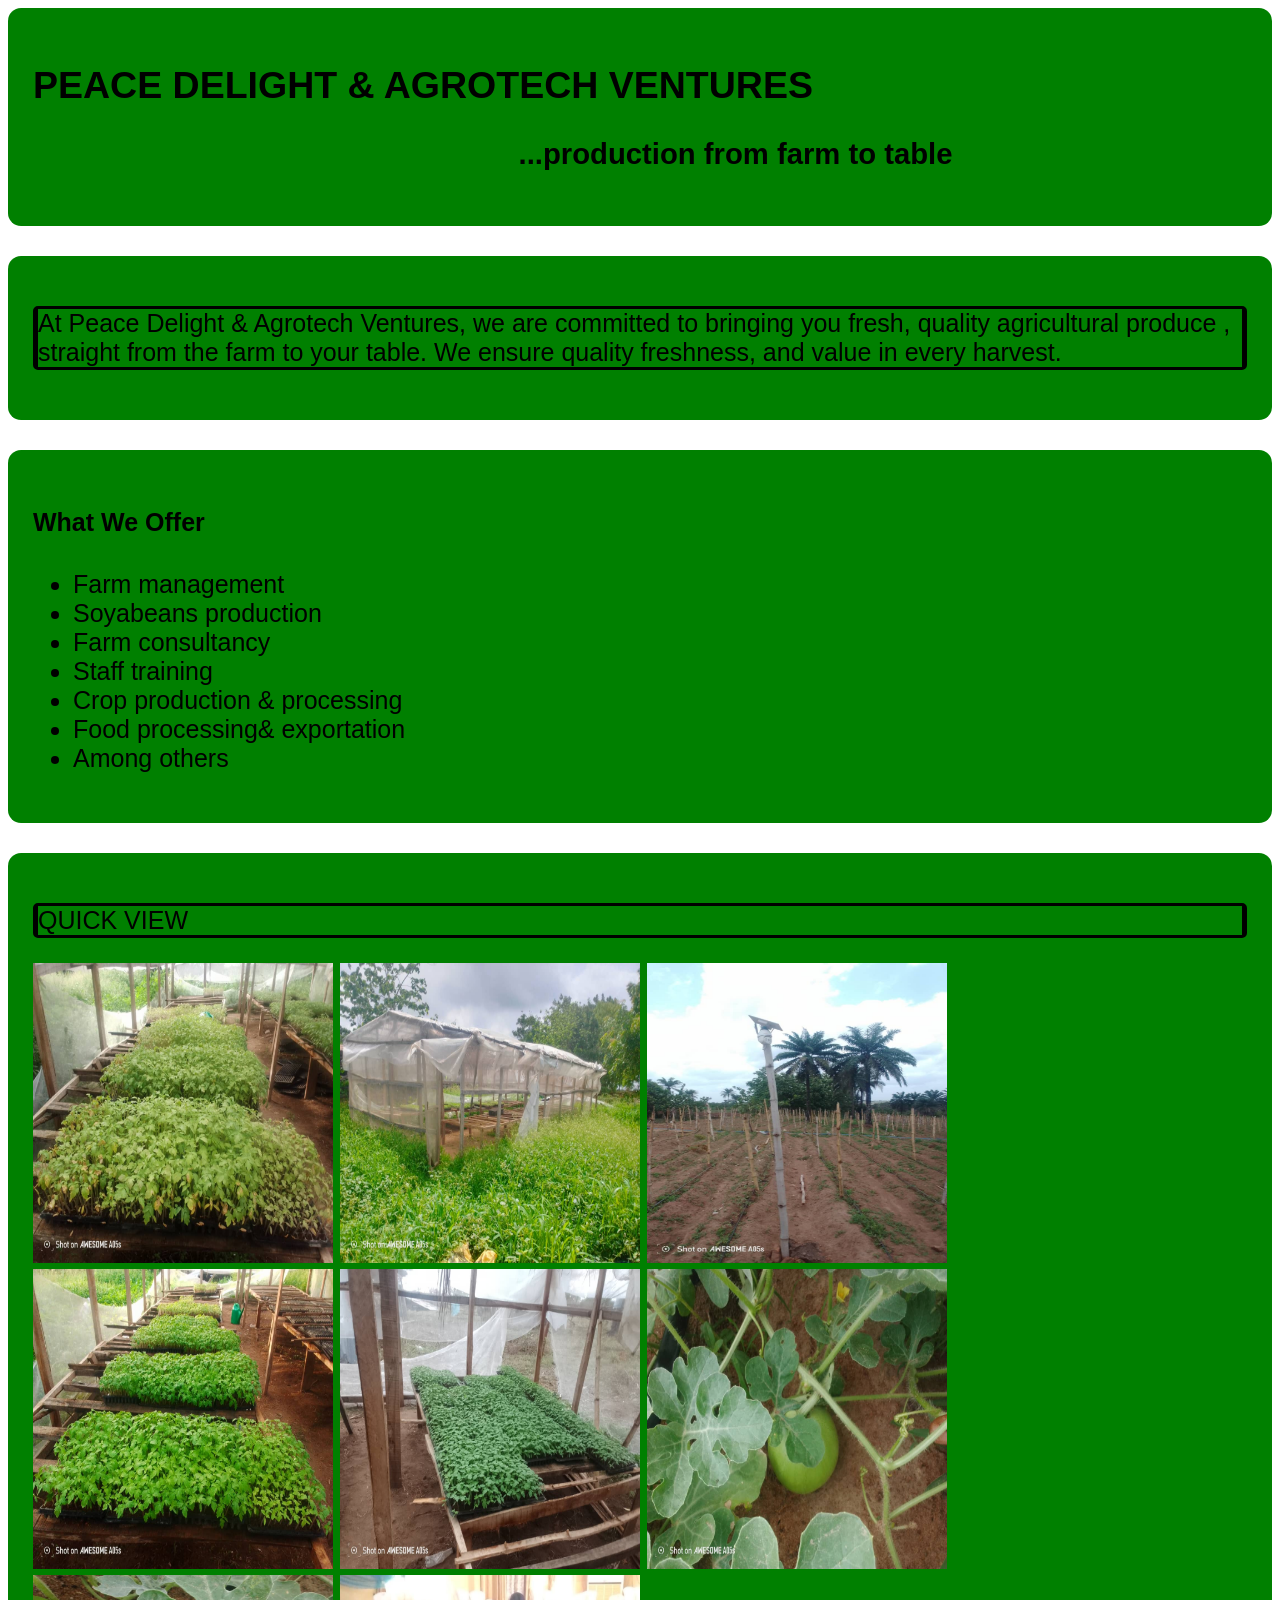
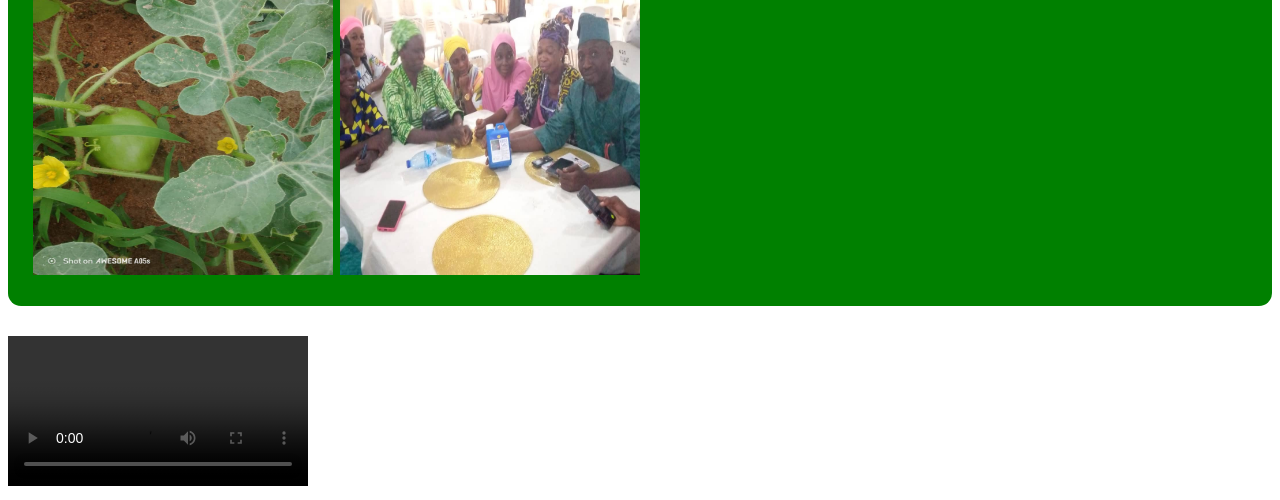
<file: index.html>
<!DOCTYPE html>
<html lang="en">
<head>
    <meta charset="UTF-8">
    <meta name="viewport" content="width=device-width, initial-scale=1.0">
    <title>PEACE DELIGHT & AGROTECH VENTURES</title>
    <link rel="stylesheet" href="farm.css">
</head>
<body>
    <section>
        <header><h1>PEACE DELIGHT &  AGROTECH VENTURES 
        <h3>...production from farm to table</h3>   </section>
        </h1>                                          
        </header>  
        
        <section>
            <p>                                                        
            At Peace Delight & Agrotech Ventures, we are committed 
           to bringing you fresh, quality agricultural produce  ,      
           straight from the farm to your table. We ensure quality    
           freshness, and value in every harvest.
           </p>
        </section>
        <section>
             <h4>What We Offer </h4>                   
             <ul>                                     
            <li>Farm management</li>             
                 <li>Soyabeans production</li>        
                 <li>Farm consultancy</li>            
                 <li>Staff training</li>              
                 <li>Crop production & processing</li>
                 <li>Food processing& exportation</li>
                 <li>Among others</li>                
             </ul>     
             </section>
             <section>
                <p>QUICK VIEW</p>
                <img src="WhatsApp Image 2026-10-27 at 10.22.27 AM.jpeg" alt="">
                <img src="WhatsApp Image 2026-10-27 at 10.22.34 AM (1).jpeg" alt="">
                <img src="WhatsApp Image 2026-10-27 at 10.22.34 AM (2).jpeg" alt="">
                <img src="WhatsApp Image 2026-10-27 at 10.22.34 AM.jpeg" alt="">
                <img src="WhatsApp Image 2026-10-27 at 10.22.35 AM (1).jpeg" alt="">
                <img src="WhatsApp Image 2026-10-27 at 10.22.35 AM.jpeg" alt="">
                <img src="WhatsApp Image 2026-10-27 at 10.22.36 AM.jpeg" alt="">
                <img src="WhatsApp Image 2026-10-27 at 10.22.37 AM.jpeg" alt="">
             </section>
             <iframe src="WhatsApp Video 2026-10-27 at 10.27.50 AM.mp4" frameborder="0">

             </iframe>
             
           
           

           
   
   
   
    
</body>
</html>
</file>
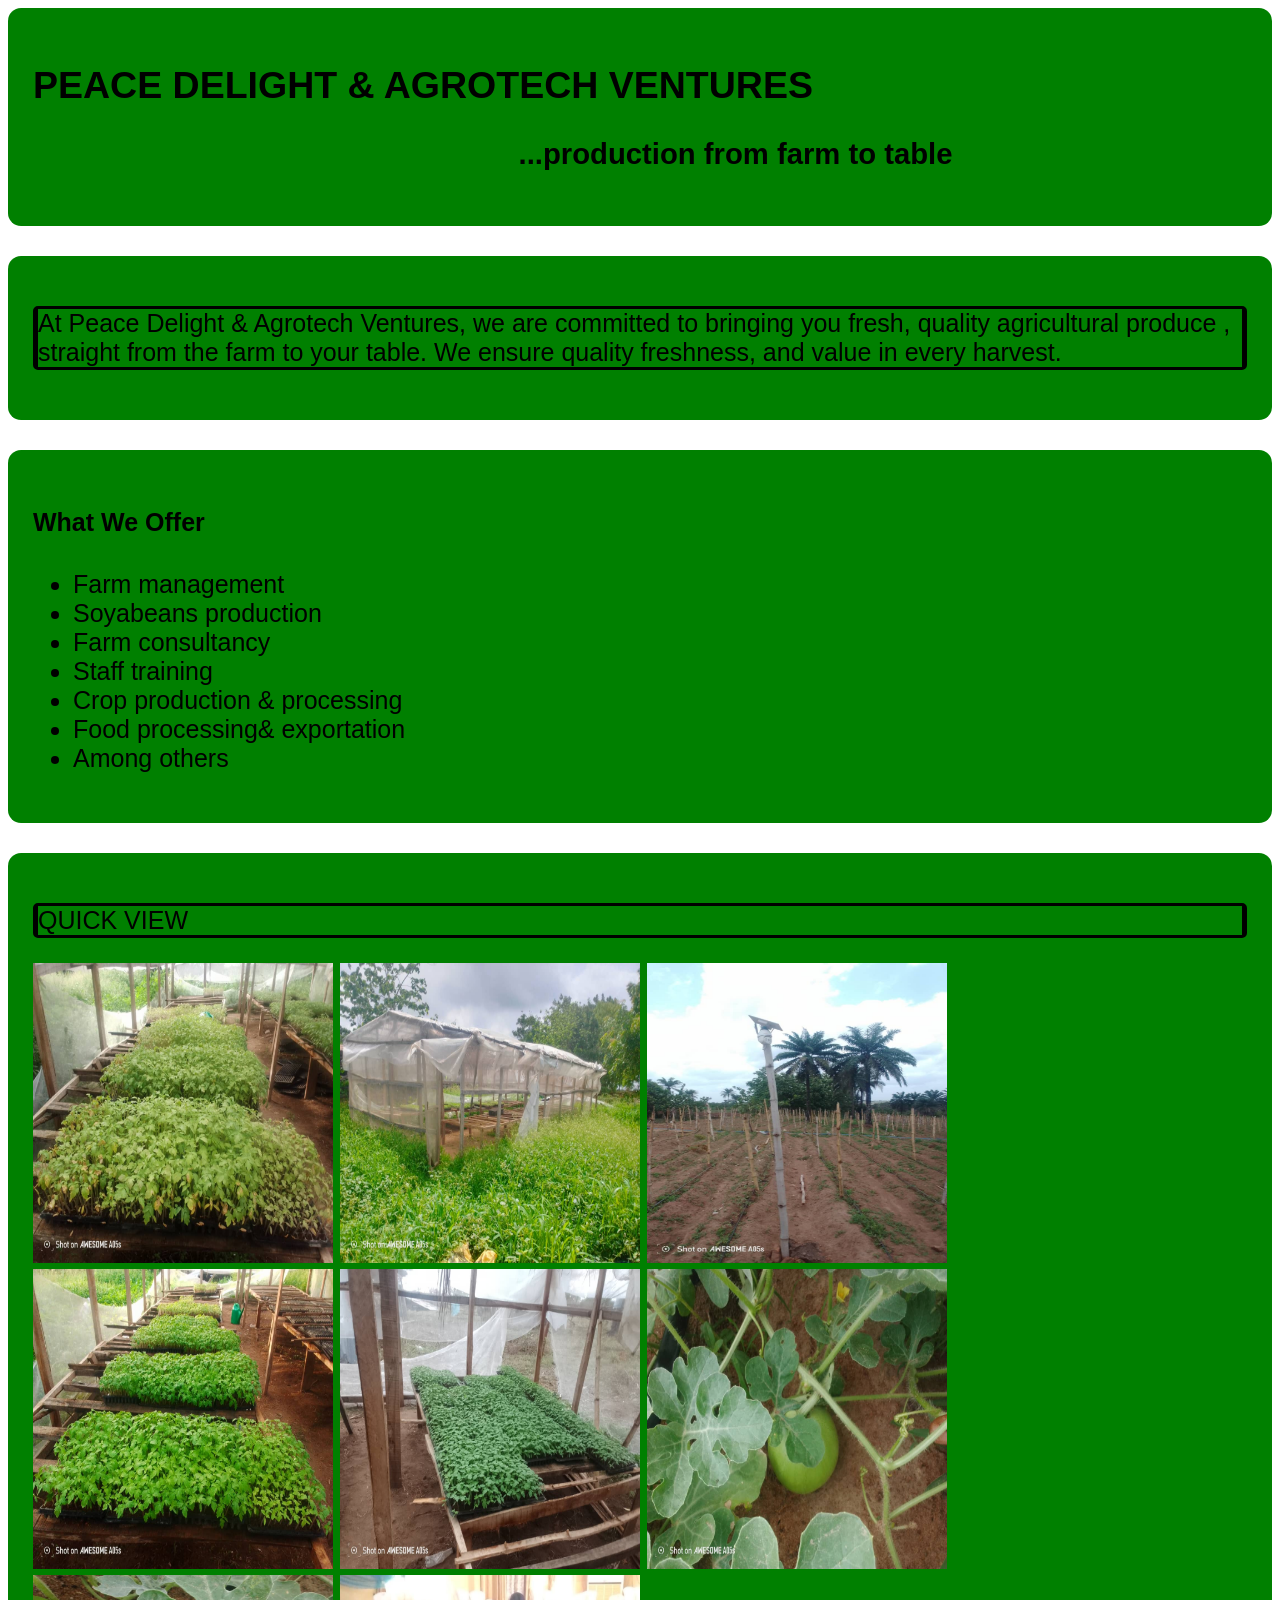
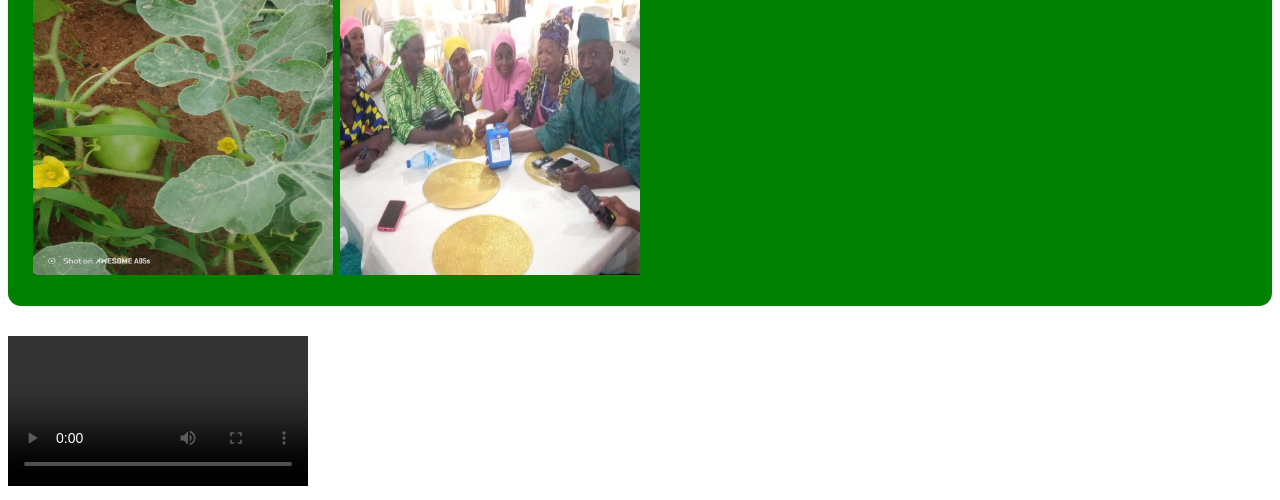
<file: farmproject.html>
<!DOCTYPE html>
<html lang="en">
<head>
    <meta charset="UTF-8">
    <meta name="viewport" content="width=device-width, initial-scale=1.0">
    <title>PEACE DELIGHT & AGROTECH VENTURES</title>
    <link rel="stylesheet" href="farm.css">
</head>
<body>
    <section>
        <header><h1>PEACE DELIGHT &  AGROTECH VENTURES 
        <h3>...production from farm to table</h3>   </section>
        </h1>                                          
        </header>  
        
        <section>
            <p>                                                        
            At Peace Delight & Agrotech Ventures, we are committed 
           to bringing you fresh, quality agricultural produce  ,      
           straight from the farm to your table. We ensure quality    
           freshness, and value in every harvest.
           </p>
        </section>
        <section>
             <h4>What We Offer </h4>                   
             <ul>                                     
            <li>Farm management</li>             
                 <li>Soyabeans production</li>        
                 <li>Farm consultancy</li>            
                 <li>Staff training</li>              
                 <li>Crop production & processing</li>
                 <li>Food processing& exportation</li>
                 <li>Among others</li>                
             </ul>     
             </section>
             <section>
                <p>QUICK VIEW</p>
                <img src="WhatsApp Image 2026-10-27 at 10.22.27 AM.jpeg" alt="">
                <img src="WhatsApp Image 2026-10-27 at 10.22.34 AM (1).jpeg" alt="">
                <img src="WhatsApp Image 2026-10-27 at 10.22.34 AM (2).jpeg" alt="">
                <img src="WhatsApp Image 2026-10-27 at 10.22.34 AM.jpeg" alt="">
                <img src="WhatsApp Image 2026-10-27 at 10.22.35 AM (1).jpeg" alt="">
                <img src="WhatsApp Image 2026-10-27 at 10.22.35 AM.jpeg" alt="">
                <img src="WhatsApp Image 2026-10-27 at 10.22.36 AM.jpeg" alt="">
                <img src="WhatsApp Image 2026-10-27 at 10.22.37 AM.jpeg" alt="">
             </section>
             <iframe src="WhatsApp Video 2026-10-27 at 10.27.50 AM.mp4" frameborder="0">

             </iframe>
             
           
           

           
   
   
   
    
</body>
</html>
</file>
<file: farm.css>
body{
    font-family: sans-serif;
    font-size: 25px;
    
}

header{
    background-color: green;
   
}
h3{
    margin-left: 40%;
}
p{
    background-color: green;
    border: solid;
    border-left: solid black 5px;
    border-right: solid black 5px;
    border-radius: 5px;
}
section{
    border-radius: 13px;
    padding: 25px;
    background-color: green;
    margin-bottom: 30px;
    color: black;

}
img{
    width: 300px;
    height: 300px;
}
</file>
